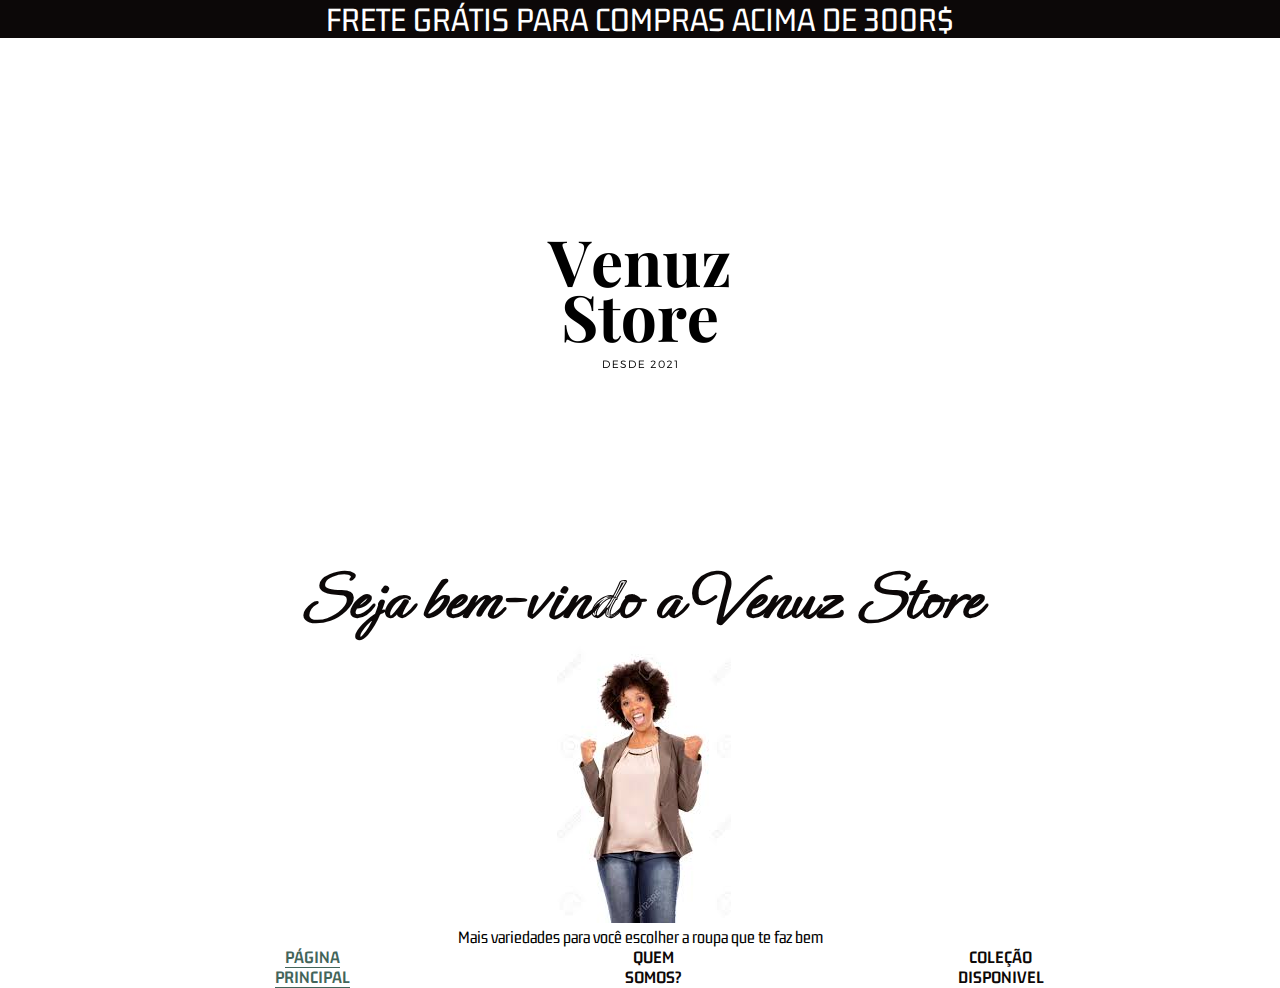
<file: index.html>
<!DOCTYPE html>
<html lang="pt-br">
    <head>
        <title>Venuz Store</title>
        <meta charset="UTF-8">
        <meta name="viewport" content="width=device-width, initial-scale=1.0">
        <link href="CSS/estilo.css" rel="stylesheet">
        <link rel="preconnect" href="https://fonts.googleapis.com">
<link rel="preconnect" href="https://fonts.gstatic.com" crossorigin>
<link href="https://fonts.googleapis.com/css2?family=Ephesis&family=Montserrat:wght@300&display=swap" rel="stylesheet">
<link rel="preconnect" href="https://fonts.googleapis.com">
<link rel="preconnect" href="https://fonts.gstatic.com" crossorigin>
<link href="https://fonts.googleapis.com/css2?family=Gemunu+Libre:wght@300&display=swap" rel="stylesheet">
    </head>
    <body> 
        <div class="frete">
           <p class="frete-cor"> FRETE GRÁTIS PARA COMPRAS ACIMA DE 300R$</p>
        </div>
        <header>

        <h1 class="logo">
            <a href="index.html" title="Venuz Store - Uma loja dos sonhos">
                <img class="imagem1" src="imagens/Venuz Store Logotipo (1).png" alt="Venuz Store - Uma loja dos sonhos">
                
            </a>
            <span class="Logo-alt">
             <h1>Seja bem-vindo a Venuz Store</h1> 
            </span>
        </h1>
       

        <div class="segundafoto">

            <img class="imagem2" src="imagens/images.jpg" alt="Feliz por você">

            <div class="textinho">

                <p>Mais variedades para você escolher a roupa que te faz bem</p>

                
            </div>


        </div>
        <div class="centralizar">
        <nav class="menu-principal">
            <ul>
                <li> <a title="Página de abertura" href="index.html" class="atual">Página principal</a></li> 
                <li> <a title="Conheça nossa loja" href="index1.html">Quem somos?</a></li> 
                <li> <a title="Venha ver nossa nova coleção" href="index2.html">Coleção Disponivel</a></li> 
            </ul>
    
        </nav>
        </div>
        </header>
    







    </body>


</html>
</file>
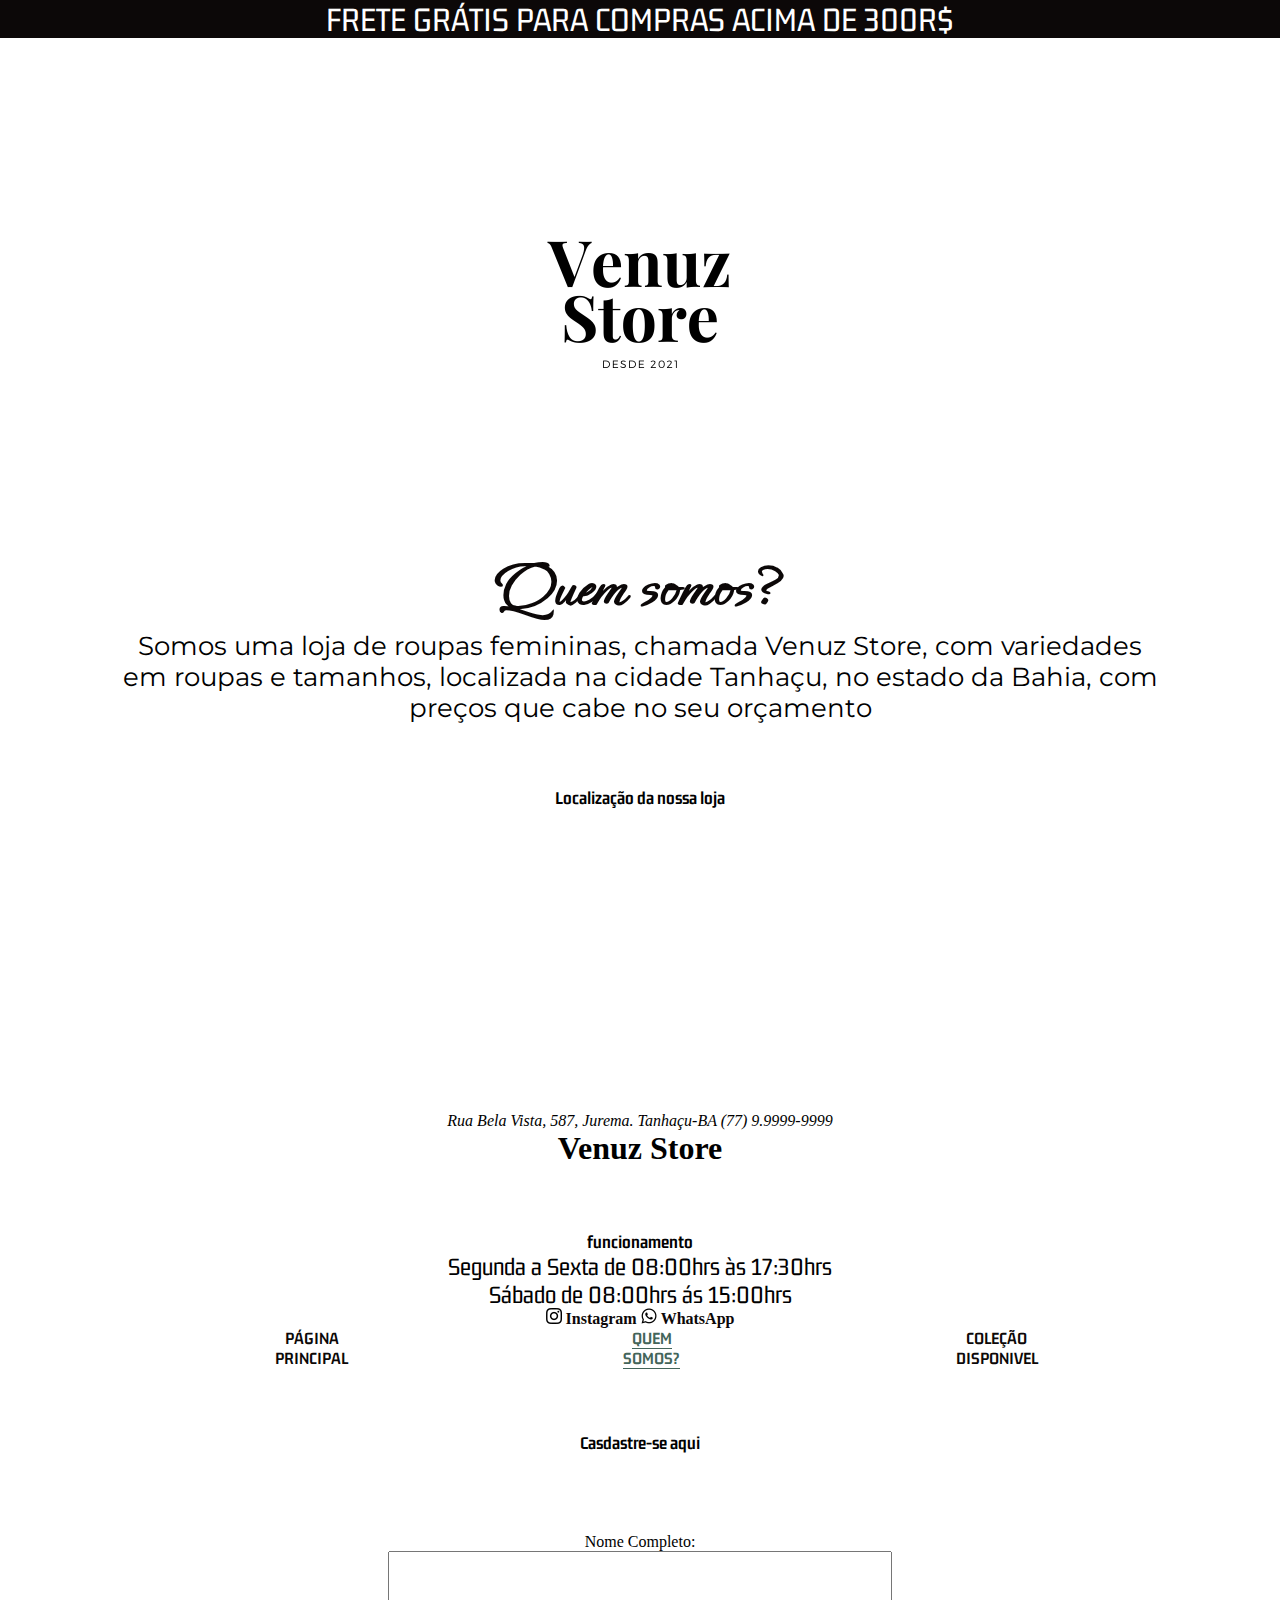
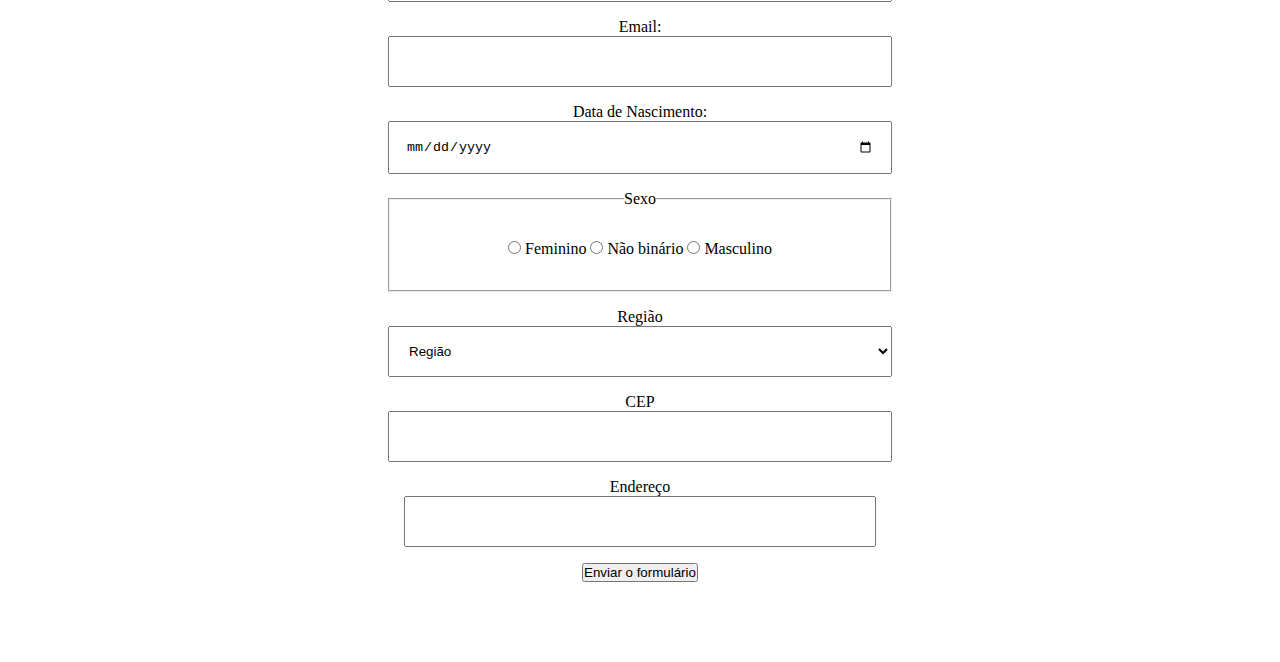
<file: index1.html>
<!DOCTYPE html>
<html lang="pt-br">
    <head>
        <title>Venuz Store</title>
        <meta charset="UTF-8">
        <meta name="viewport" content="width=device-width, initial-scale=1.0">
        <link href="CSS/estilo1.css" rel="stylesheet">
        <link rel="preconnect" href="https://fonts.gstatic.com" crossorigin>
<link href="https://fonts.googleapis.com/css2?family=Ephesis&family=Montserrat:wght@300&display=swap" rel="stylesheet">
<link rel="preconnect" href="https://fonts.googleapis.com">
<link rel="preconnect" href="https://fonts.gstatic.com" crossorigin>
<link href="https://fonts.googleapis.com/css2?family=Gemunu+Libre:wght@300&display=swap" rel="stylesheet">
    </head>
    <body> 
        <div class="frete1">
            <p class="frete2">FRETE GRÁTIS PARA COMPRAS ACIMA DE 300R$</p>
        </div>
        <header>

            <main>

        <h1 class="logo1">
            <a href="index.html1" title="Venuz Store - Uma loja dos sonhos">
                <img src="imagens/Venuz Store Logotipo (1).png" alt="Venuz Store - Uma loja dos sonhos">
                
            </a>
            <span class="Logo-alt1">
            <h1 class="quemsomos"> Quem somos?</h1> 
            </span>
        </h1>
                <section>
        <div class="somos">
            <p>Somos uma loja de roupas femininas, chamada Venuz Store, com variedades <br>em roupas e tamanhos, localizada na cidade Tanhaçu, no estado da Bahia, com <br> preços que cabe no seu orçamento</p>

        </div>

        </section>

        <section class="mapa">
            <div class="localizacao-mapa">
            
            <h3>Localização da nossa loja</h3>
            <div class="localizacao">
                <iframe src="https://www.google.com/maps/embed?pb=!1m18!1m12!1m3!1d967.7537171253149!2d-41.24372451541767!3d-14.017132695091028!2m3!1f0!2f0!3f0!3m2!1i1024!2i768!4f13.1!3m3!1m2!1s0x74698df74793a37%3A0xe2d92ea4446d8d45!2sTanha%C3%A7u%20-%20State%20of%20Bahia!5e0!3m2!1sen!2sbr!4v1632838844880!5m2!1sen!2sbr" width="400" height="300" style="border:0;" allowfullscreen="" loading="lazy"></iframe>
            </div>
                <address class="Localizacao-endereco">
                    <span class="endereco">Rua Bela Vista, 587, Jurema. Tanhaçu-BA</span>
                    <span class="telefone">(77) 9.9999-9999</span>
                </address>
            </div>

        </section>

        </main>


        <footer>
            <div class="conteudo"> 
                <h1 class="fotter-logo">Venuz Store    
                </h1>
            <div class="funcionamento">
                <h3>funcionamento</h3>
                <div class="horarios">
                <p>Segunda a Sexta de 08:00hrs às 17:30hrs</p>
                <p>Sábado de 08:00hrs ás 15:00hrs</p>
                </div>
            </div>
                <div class="sociais">
                    <nav class="textsocial"> 
               
               <img class="inst" src="imagens/instagram (1).png" alt="Instagram">
            
                <a href="#" title="Instagram">Instagram</a>
               

              
                <img class="inst" src="imagens/whatsapp (1).png" alt="WhatsApp">

                <a href="#" title="whatsapp"> WhatsApp </a>
               </nav>
                
            </div>

            </div>

        </footer>


        <nav class="menu-principal">
            <ul>
                <li> <a title="Página de abertura" href="index.html" >Página principal</a></li> 
                <li> <a title="Conheça nossa loja" href="index1.html" class="atual">Quem somos?</a></li> 
                <li> <a title="Venha ver nossa nova coleção" href="index2.html">Coleção Disponivel</a></li> 
            </ul>
            
            
        </nav>
        <h3 class="casdastro">Casdastre-se aqui</h3>
        <div class="CampoFormulario">
        <form action="http://www.thiagomiranda.net/formulario.php" method="GET">
            <div class="campo-formulario">
            <label>
             Nome Completo:
            <input type="text" name="Nome">
            </label>
            </div>
            <div class="campo-formulario">
            <label>
                Email:
               <input type="email" name="Email">

            </label>
            </div>
            <div class="campo-formulario">
            <label>
                Data de Nascimento:
               <input type="date" name="datadenascimento">
            </div>
            </label>
            <div class="campo-formulario">
        <fieldset>
            <legend>Sexo</legend>
            <label>
               <input type="radio" name="sexo" value="F">
               Feminino
            </label>
            
        
            <label>
                <input type="radio" name="sexo" value="NB">
                Não binário
            </label> 
            <label>
                <input type="radio" name="sexo" value="M">
                Masculino
            </label> 
            </fieldset>
            </div>

            <div class="campo-formulario">
            <label for="regiao">Região</label>
            <select name="regiao" id="regiao">
                <option>Região</option>
                
                <option value="Nordeste">Nordeste</option>
                <option value="Norte">Norte</option>
                <option value="Sudeste">Sudeste</option>
                <option value="Sul">Sul</option>
                <option value="Centro-Oeste">Centro-Oeste</option>
            </select>
            </div>

            <div class="campo-formulario">
            <label>
            CEP
            <input type="number" name="CEP">
            </label>
            <div class="campo-formulario">
            <label>
                Endereço
                <input type="text" name="endereco">
            </label>
            </div>
            <div class="dtnform">
            <button type="submit">Enviar o formulário</button>
            </div>


        </form>
    </div>

        </header>

       



        </body>


        </html>
</file>
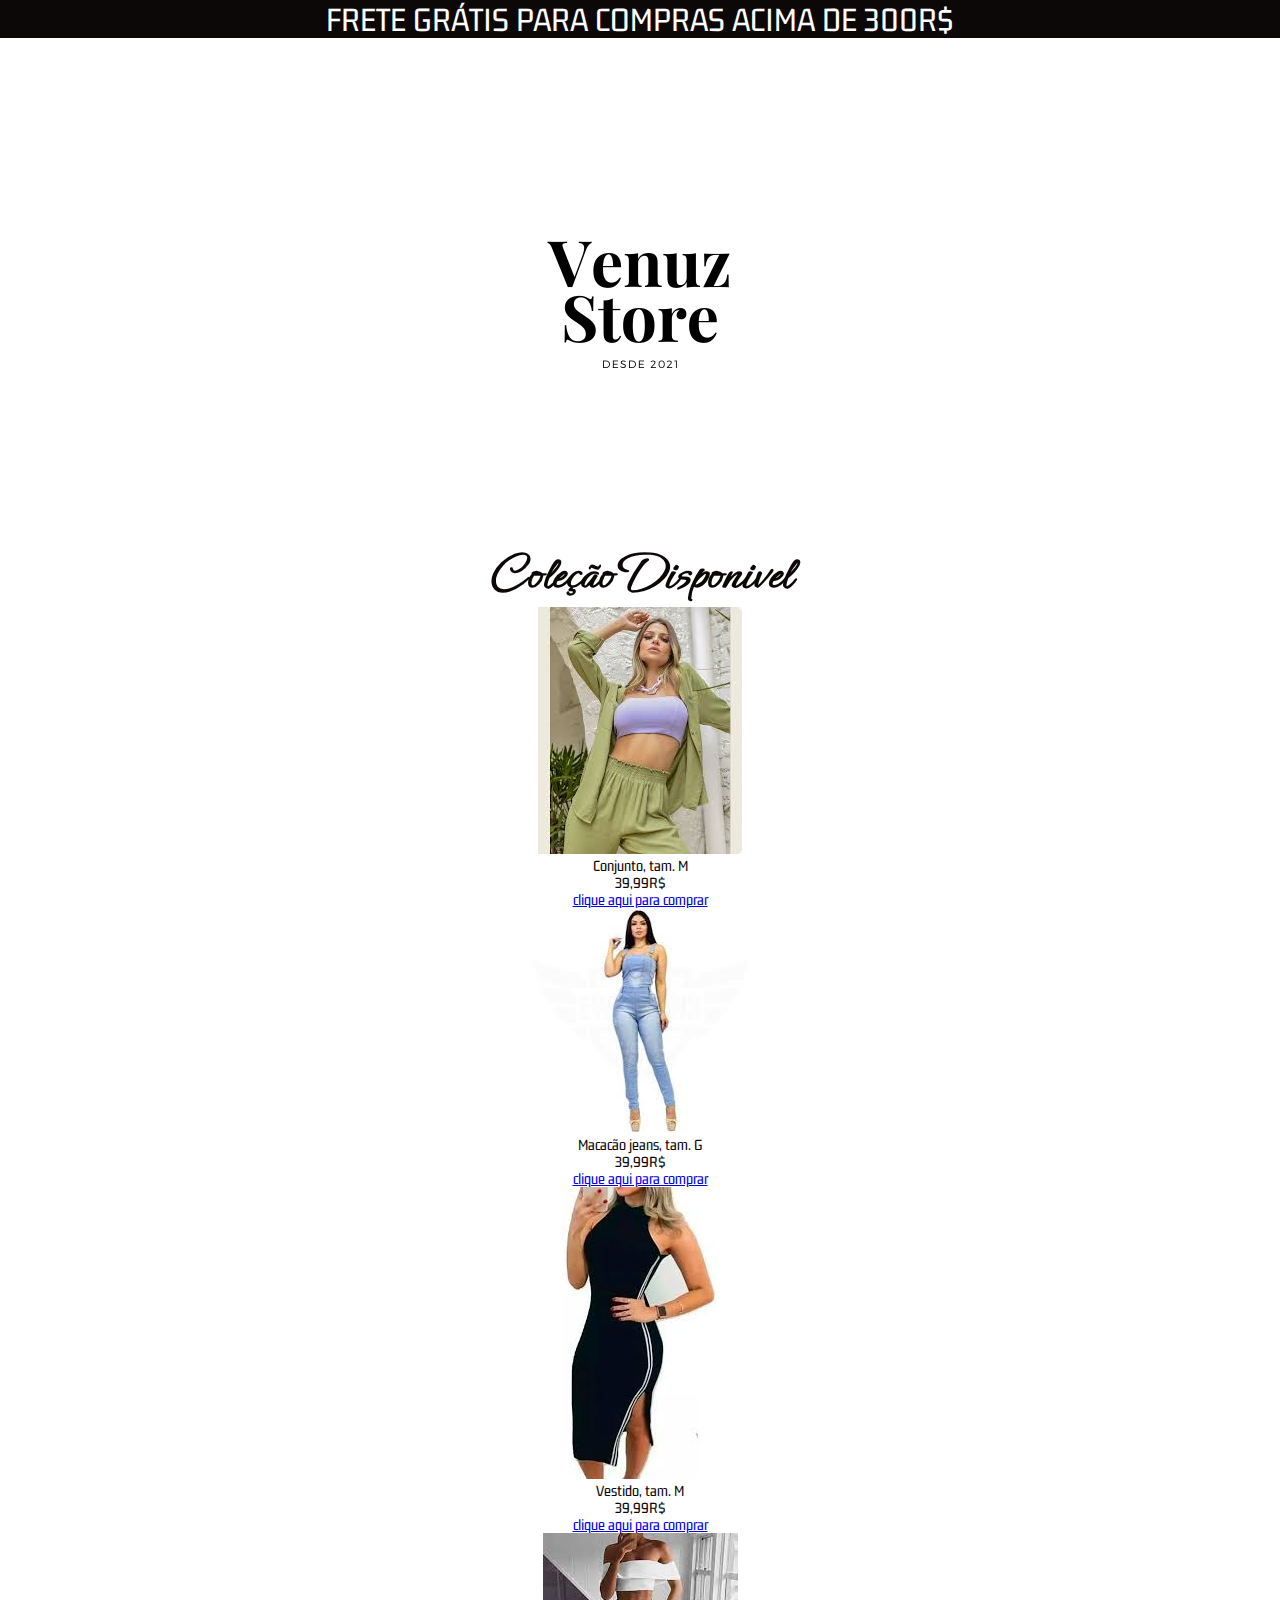
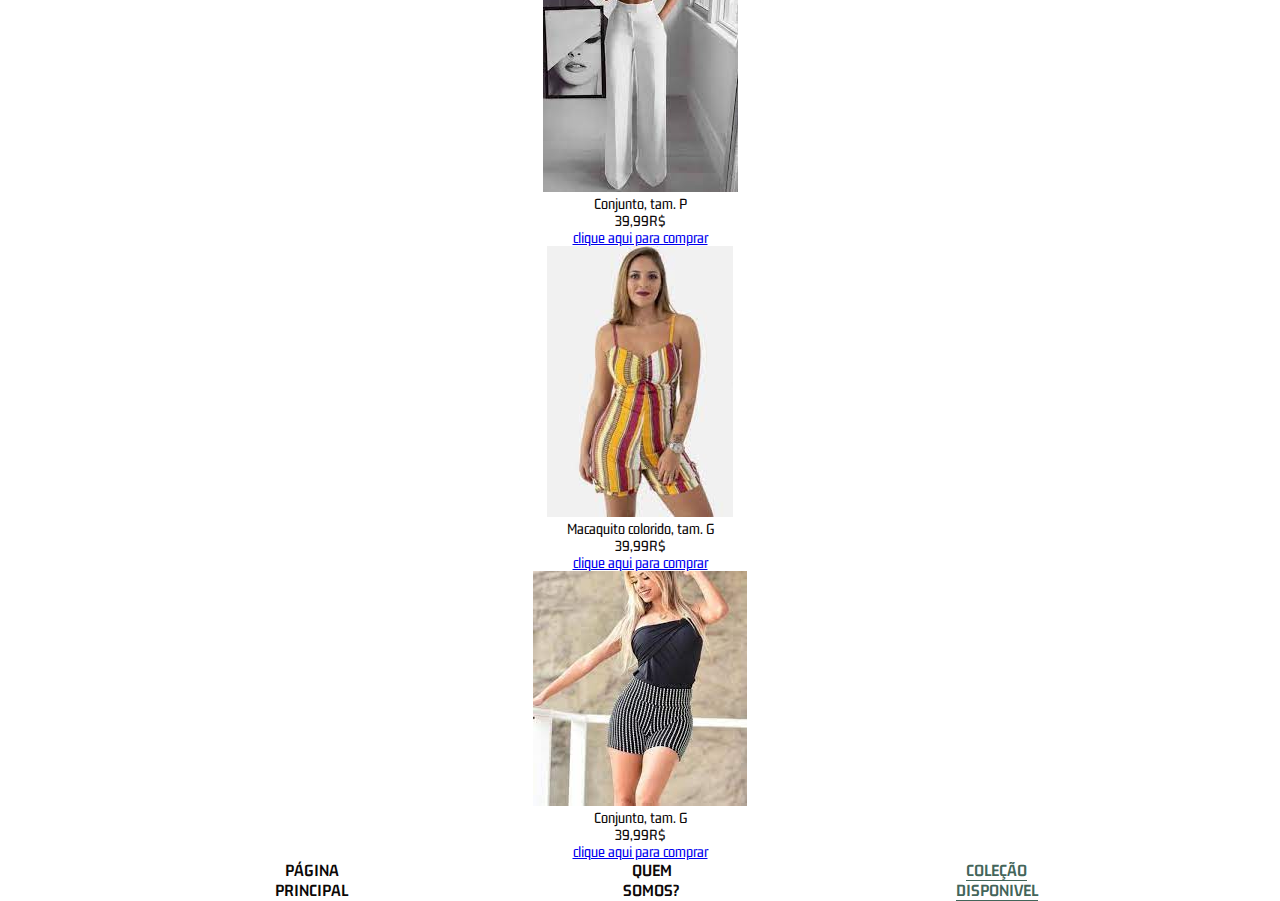
<file: index2.html>
<!DOCTYPE html>
<html lang="pt-br">
    <head>
        <title>Venuz Store</title>
        <meta charset="UTF-8">
        <meta name="viewport" content="width=device-width, initial-scale=1.0">
        <link href="CSS/estilo2.css" rel="stylesheet">
        <link rel="preconnect" href="https://fonts.gstatic.com" crossorigin>
<link href="https://fonts.googleapis.com/css2?family=Ephesis&family=Montserrat:wght@300&display=swap" rel="stylesheet">
<link rel="preconnect" href="https://fonts.googleapis.com">
<link rel="preconnect" href="https://fonts.gstatic.com" crossorigin>
<link href="https://fonts.googleapis.com/css2?family=Gemunu+Libre:wght@300&display=swap" rel="stylesheet">
    </head>
    <body> 
        <div class="frete1">
            <p class="frete2">FRETE GRÁTIS PARA COMPRAS ACIMA DE 300R$</p>
        </div>
        <header>
         <main>

        
            <a href="index.html1" title="Venuz Store - Uma loja dos sonhos">
                <img src="imagens/Venuz Store Logotipo (1).png" alt="Venuz Store - Uma loja dos sonhos">
                
            </a>
            
            <span class="Logo-alt1">
            <h1 class="Logo2">Coleção Disponivel</h1>
            </span>
       
        
        <div class="colecao-disponivel">
            <figure> <img src="imagens/images (1).jpg"> <figcaption>Conjunto, tam. M <br> 39,99R$ <p> <a title="clique aqui para comprar" href="index4.html">clique aqui para comprar</a>    </p></figcaption>
            <img src="imagens/images (2).jpg"> <figcaption>Macacão jeans, tam. G <br> 39,99R$ <p>   <a title="clique aqui para comprar" href="index4.html">clique aqui para comprar</a> </p></figcaption> 
            <img src="imagens/images (3).jpg"><figcaption>Vestido, tam. M <br> 39,99R$ <p> <a title="clique aqui para comprar" href="index4.html">clique aqui para comprar</a> </p></figcaption>
            <img src="imagens/download (4).jpg"><figcaption>Conjunto, tam. P <br> 39,99R$ <p> <a title="clique aqui para comprar" href="index4.html">clique aqui para comprar</a> </p></figcaption> 
            <img src="imagens/download (2).jpg"><figcaption>Macaquito colorido, tam. G <br> 39,99R$ <p> <a title="clique aqui para comprar" href="index4.html">clique aqui para comprar</a> </p></figcaption>
            <img src="imagens/download (3).jpg"><figcaption>Conjunto, tam. G <br> 39,99R$ <p> <a title="clique aqui para comprar" href="index4.html">clique aqui para comprar</a>  </p></figcaption>
            </figure>


            
        </main>
        </div>
        <nav class="menu-principal">
            <ul>
                <li> <a title="Página de abertura" href="index.html">Página principal</a></li> 
                <li> <a title="Conheça nossa loja" href="index1.html">Quem somos?</a></li> 
                <li> <a title="Venha ver nossa nova coleção" href="index2.html" class="atual">Coleção Disponivel</a></li> 
            </ul>
    
        </nav>



        </header>

       



        </body>


        </html>
</file>
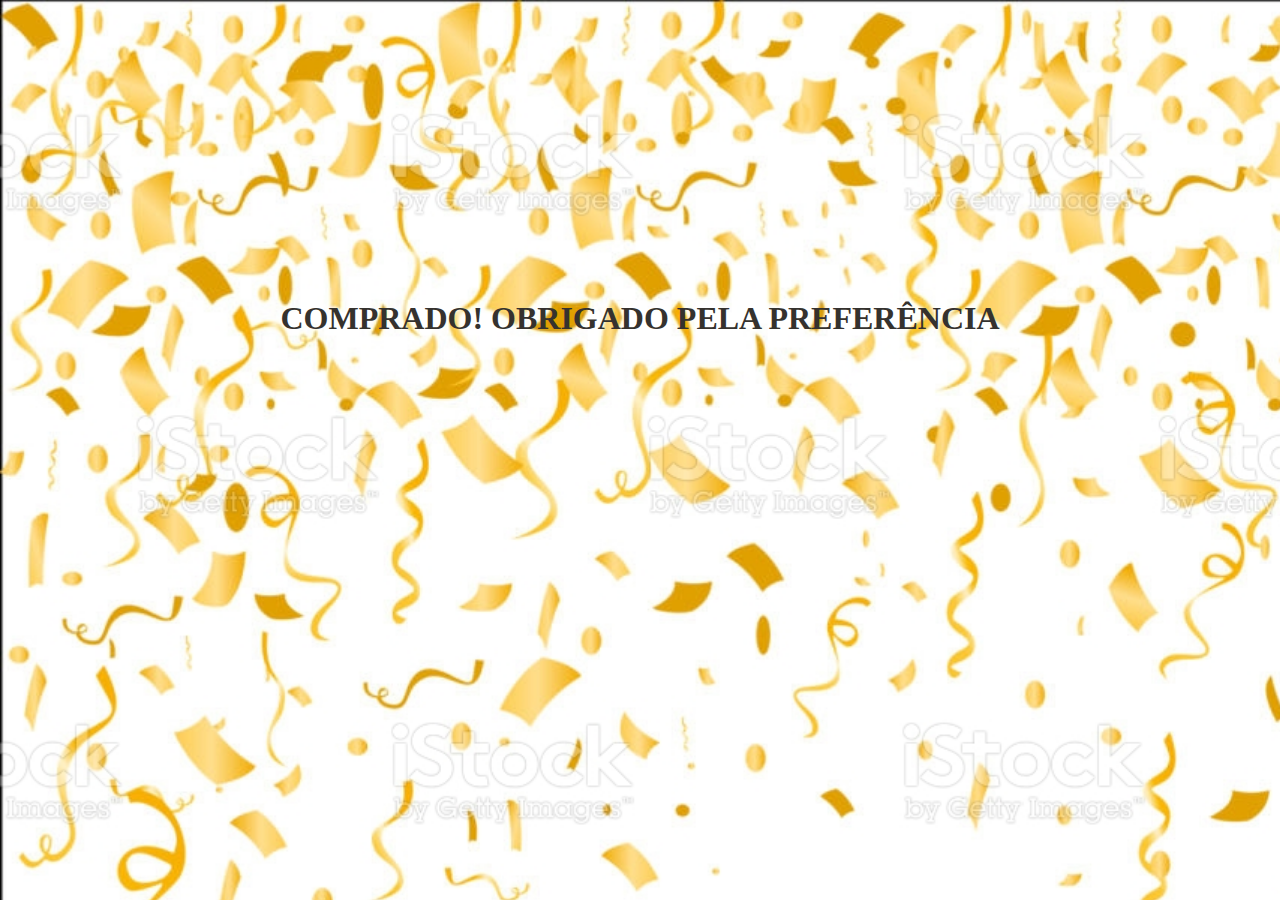
<file: index4.html>
<!DOCTYPE html>
<html lang="pt-br">
<head>
    <meta charset="UTF-8">
    <meta name="viewport" content="width=device-width, initial-scale=1.0">
    <title>Venuz Store</title>
    <link href="CSS/estilo4.css" rel="stylesheet">
    <link rel="preconnect" href="https://fonts.gstatic.com" crossorigin>
<link href="https://fonts.googleapis.com/css2?family=Ephesis&family=Montserrat:wght@300&display=swap" rel="stylesheet">
<link rel="preconnect" href="https://fonts.googleapis.com">
<link rel="preconnect" href="https://fonts.gstatic.com" crossorigin>
<link href="https://fonts.googleapis.com/css2?family=Gemunu+Libre:wght@300&display=swap" rel="stylesheet">
</head>
<body>
    <h1>COMPRADO! OBRIGADO PELA PREFERÊNCIA</h1>
    
</body>
</html>
</file>
<file: CSS/estilo.css>
*,
*::after,
*::before{
    margin:0;
    padding: 0;
    box-sizing:border-box;
}
:root{
    --cor-preta:#0C0808;
    --cor-verdinho: #43655a;
    --cor-branco: #FFFFFF;
    --fonte:'Ephesis', cursive;
}
.frete{
   background-color: #0C0808;
   
}
.frete-cor{
    color: #FFFFFF;
    font-family: 'Gemunu Libre', sans-serif;
    font-size: 35px;
    text-align: center;
}
.Logo-alt{
    font-family:var(--fonte);
    color:var(--cor-preta);
    

}
html{
    font-size: 62.5%;
}
body{
    font-family:'Gemunu Libre', sans-serif;
    font-size: 1.8rem;
    text-align: center;
}

li{
    margin-left: 43%;
}



    




.menu-principal{
    width: 50%;
    align-items: center;
}
.menu-principal > ul{
    display: flex;
    justify-content: space-between;
    list-style: none;
    font-size: 1.8rem;
    text-transform: uppercase;
    
}
.menu-principal a{
    text-decoration: none;
    color:var(--cor-preta);
    font-weight: bold;
    
    
}
.menu-principal a:hover,
.menu-principal a.atual{
    color: var(--cor-verdinho);
    border-bottom: .07rem solid var(--cor-verdinho);
}
</file>
<file: CSS/estilo1.css>
*,
*::after,
*::before{
    margin:0;
    padding: 0;
    box-sizing:border-box;
}
:root{
    --cor-preta:#0C0808;
    --cor-verdinho: #43655a;
    --cor-branco: #FFFFFF;
    --fonte:'Ephesis', cursive;
}
.frete1{
    background-color: var(--cor-preta);
}
.frete2{
    color: var(--cor-branco);
    font-family:'Gemunu Libre', sans-serif;
    font-size: 35px;
    text-align: center;

}

.quemsomos{
    font-family:var(--fonte);
    color:var(--cor-preta);
}
.somos{
    font-family: 'Montserrat', sans-serif;
    font-size:1.6rem;
    text-align: center;
}

body{
    text-align: center;
}

h3{
    margin-top: 5%;
    font-family:'Gemunu Libre', sans-serif;
}
.horarios{
    font-family:'Gemunu Libre', sans-serif;
    font-size: 1.6rem;
}
.sociais{
    display: flex;
    justify-content:center;
    
}

li{
    margin-left: 43%;
    font-size: 1.1rem;
}

.menu-principal{
    width: 50%;
    align-items: center;
    font-family:'Gemunu Libre', sans-serif;
    font-size: 1.5rem;
}
.menu-principal > ul{
    display: flex;
    justify-content: space-between;
    list-style: none;
    font-size: 1.5rem;
    text-transform: uppercase;
    
}
.menu-principal a{
    text-decoration: none;
    color:var(--cor-preta);
    font-weight: bold;
    
    
}
.menu-principal a:hover,
.menu-principal a.atual{
    color: var(--cor-verdinho);
    border-bottom: .07rem solid var(--cor-verdinho);
}
 
.textsocial a{
    text-decoration: none;
    color:var(--cor-preta);
    font-weight: bold;

}
.cadastro{
    text-align: center;
}
.CampoFormulario{

 padding: 2rem;
 max-width: 600px;
 margin: 2rem auto;
}

.campo-formulario{
    margin: 1rem;

}
.campo-formulario input, .campo-formulario select, .campo-formulario textarea{
    width: 100%;
    padding: 1rem;

}

.campo-formulario input[type=radio]{
    width: initial;
    margin: 0rem 0rem 0rem 0rem;
}
.campo-formulario fieldset{
    padding: 2rem;
}
</file>
<file: CSS/estilo2.css>
*,
*::after,
*::before{
    margin:0;
    padding: 0;
    box-sizing:border-box;
}
:root{
    --cor-preta:#0C0808;
    --cor-verdinho: #43655a;
    --cor-branco: #FFFFFF;
    --fonte:'Ephesis', cursive;
}
.frete1{
    background-color: var(--cor-preta);
}
.frete2{
    color: var(--cor-branco);
    font-family:'Gemunu Libre', sans-serif;
    font-size: 35px;
    text-align: center;

}
body{
   text-align: center;
   
   
}

h1{
    font-family:var(--fonte);
    color:var(--cor-preta);
    font-size: 50px;

}

figure{
    font-family:'Gemunu Libre', sans-serif;
    color:var(--cor-preta);
   
}
img{
    display: inline-block;
}

p a:hover{
    color: var(--cor-verdinho);
    border-bottom: .07rem solid var(--cor-verdinho);


}


li{
    margin-left: 43%;
    font-size: 1.1rem;
}

.menu-principal{
    width: 50%;
    align-items: center;
    font-family:'Gemunu Libre', sans-serif;
    font-size: 1.5rem;
}
.menu-principal > ul{
    display: flex;
    justify-content: space-between;
    list-style: none;
    font-size: 1.5rem;
    text-transform: uppercase;
    
}
.menu-principal a{
    text-decoration: none;
    color:var(--cor-preta);
    font-weight: bold;
    
    
}
.menu-principal a:hover,
.menu-principal a.atual{
    color: var(--cor-verdinho);
    border-bottom: .07rem solid var(--cor-verdinho);
}

.bloco2{
    display:;
    justify-content: space-between;
}
</file>
<file: CSS/estilo4.css>
body{
    background-image:url(../imagens/imagemcom.jpg);
    background-size: 1535px;
}
h1{
    font-family: Georgia, 'Times New Roman', Times, serif;
    color: rgb(53, 50, 46);
    text-align: center;
    margin-top: 300px ;
}
</file>
